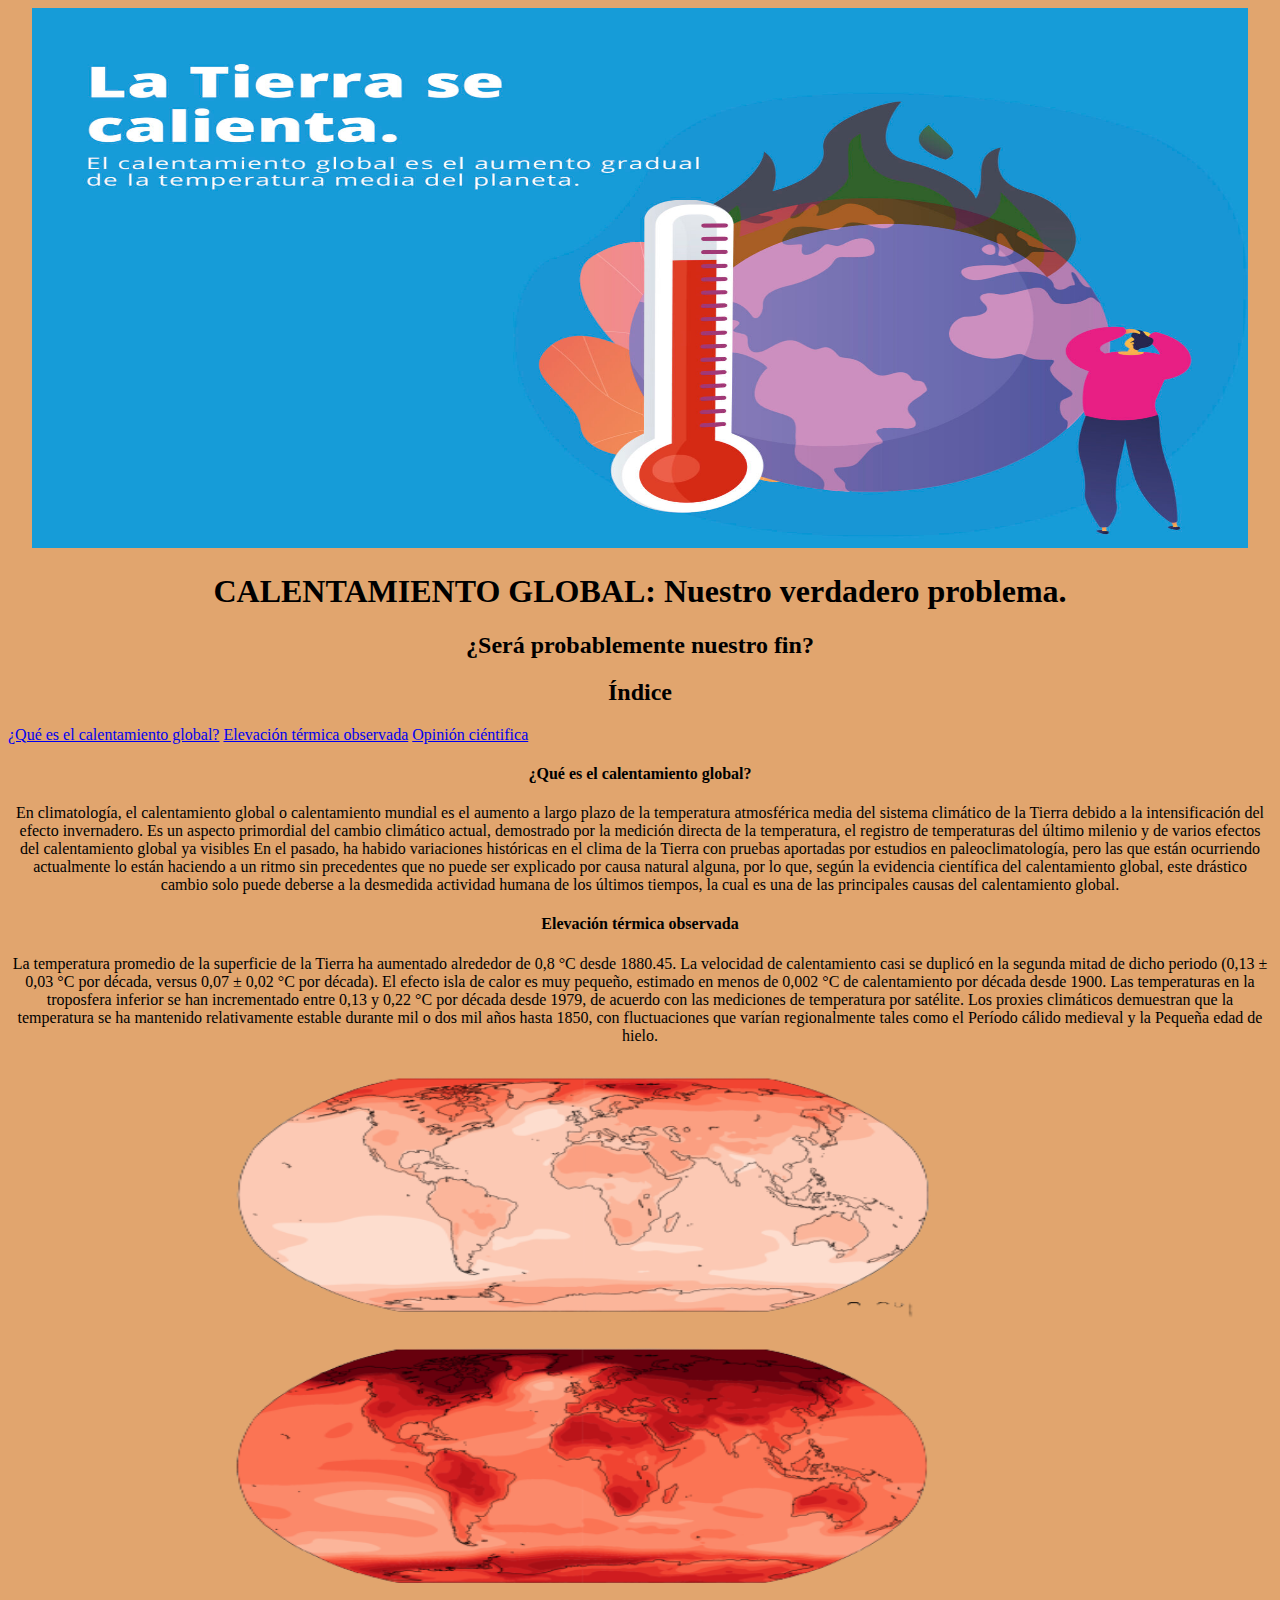
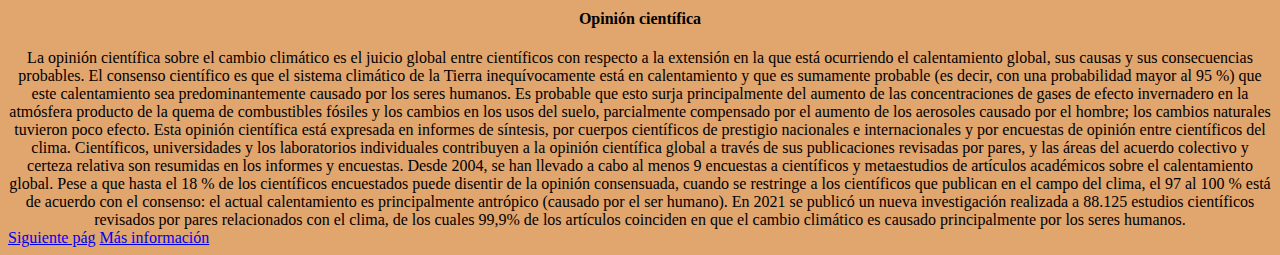
<file: Practicas_html/Calentamiento global/index.html>
<!DOCTYPE html>
<html lang="es">
<head>
    <meta charset="UTF-8">
    <meta http-equiv="X-UA-Compatible" content="IE=edge">
    <meta name="viewport" content="width=device-width, initial-scale=1.0">
    <title>Calentamiento global</title>
    <link rel="stylesheet" href="./css/estilos.css">
</head>
<body style="background-color: #E1A56E;">
    <header>
       <div class="fotos">
        <img style="height: 60vh; width: 95vw;" src=./img/header1.jpg alt="tierra_con_termometro">
       </div>

        <h1 id="Primer titulo"><strong>CALENTAMIENTO GLOBAL: Nuestro verdadero problema.</strong></h1>
        <h2>¿Será probablemente nuestro fin?</h2>
        <h2>Índice</h2>
        <nav>
            <span><a href="#calentamiento">¿Qué es el calentamiento global?</a></span>
            <span><a href="#Elevacion">Elevación térmica observada</a></span>
            <span><a href="#opinion">Opinión ciéntifica</a></span>
        </nav>

    </header>

    <main>
        <section>
            <h4 id="calentamiento">¿Qué es el calentamiento global?</h4>
            <article>En climatología, el calentamiento global o calentamiento mundial es el aumento a largo plazo de la temperatura atmosférica media del sistema climático de la Tierra debido a la intensificación del efecto invernadero. Es un aspecto primordial del cambio climático actual, demostrado por la medición directa de la temperatura, el registro de temperaturas del último milenio y de varios efectos del calentamiento global ya visibles En el pasado, ha habido variaciones históricas en el clima de la Tierra con pruebas aportadas por estudios en paleoclimatología, pero las que están ocurriendo actualmente lo están haciendo a un ritmo sin precedentes que no puede ser explicado por causa natural alguna, por lo que, según la evidencia científica del calentamiento global, este drástico cambio solo puede deberse a la desmedida actividad humana de los últimos tiempos, la cual es una de las principales causas del calentamiento global.</article>
        </section>
        <section>
            <h4 id="Elevacion">Elevación térmica observada</h4>
            <article>
                La temperatura promedio de la superficie de la Tierra ha aumentado alrededor de 0,8 °C desde 1880.45. La velocidad de calentamiento casi se duplicó en la segunda mitad de dicho periodo (0,13 ± 0,03 °C por década, versus 0,07 ± 0,02 °C por década). El efecto isla de calor es muy pequeño, estimado en menos de 0,002 °C de calentamiento por década desde 1900. Las temperaturas en la troposfera inferior se han incrementado entre 0,13 y 0,22 °C por década desde 1979, de acuerdo con las mediciones de temperatura por satélite. Los proxies climáticos demuestran que la temperatura se ha mantenido relativamente estable durante mil o dos mil años hasta 1850, con fluctuaciones que varían regionalmente tales como el Período cálido medieval y la Pequeña edad de hielo.
            </article>
            <div class="fotos">
                <img style="height: 60vh; width: 90vh;" src="./img/elevacion_termica.png" alt="elevacion">
            </div>
        </section>
        <section>
            <h4 id="opinion">Opinión científica</h4>
            <article>La opinión científica sobre el cambio climático es el juicio global entre científicos con respecto a la extensión en la que está ocurriendo el calentamiento global, sus causas y sus consecuencias probables. El consenso científico es que el sistema climático de la Tierra inequívocamente está en calentamiento y que es sumamente probable (es decir, con una probabilidad mayor al 95 %) que este calentamiento sea predominantemente causado por los seres humanos. Es probable que esto surja principalmente del aumento de las concentraciones de gases de efecto invernadero en la atmósfera producto de la quema de combustibles fósiles y los cambios en los usos del suelo, parcialmente compensado por el aumento de los aerosoles causado por el hombre; los cambios naturales tuvieron poco efecto.

            Esta opinión científica está expresada en informes de síntesis, por cuerpos científicos de prestigio nacionales e internacionales y por encuestas de opinión entre científicos del clima. Científicos, universidades y los laboratorios individuales contribuyen a la opinión científica global a través de sus publicaciones revisadas por pares, y las áreas del acuerdo colectivo y certeza relativa son resumidas en los informes y encuestas. Desde 2004, se han llevado a cabo al menos 9 encuestas a científicos y metaestudios de artículos académicos sobre el calentamiento global. Pese a que hasta el 18 % de los científicos encuestados puede disentir de la opinión consensuada, cuando se restringe a los científicos que publican en el campo del clima, el 97 al 100 % está de acuerdo con el consenso: el actual calentamiento es principalmente antrópico (causado por el ser humano). En 2021 se publicó un nueva investigación realizada a 88.125 estudios científicos revisados por pares relacionados con el clima, de los cuales 99,9% de los artículos coinciden en que el cambio climático es causado principalmente por los seres humanos.</article>
        </section>
        <nav>
            <span><a href="./segunda.html">Siguiente pág</a></span>
            <span><a href="https://es.wikipedia.org/wiki/Calentamiento_global" target="_blank">Más información</a></span>
        </nav>
    </main>

    <footer></footer>
</body>
</html>
</file>
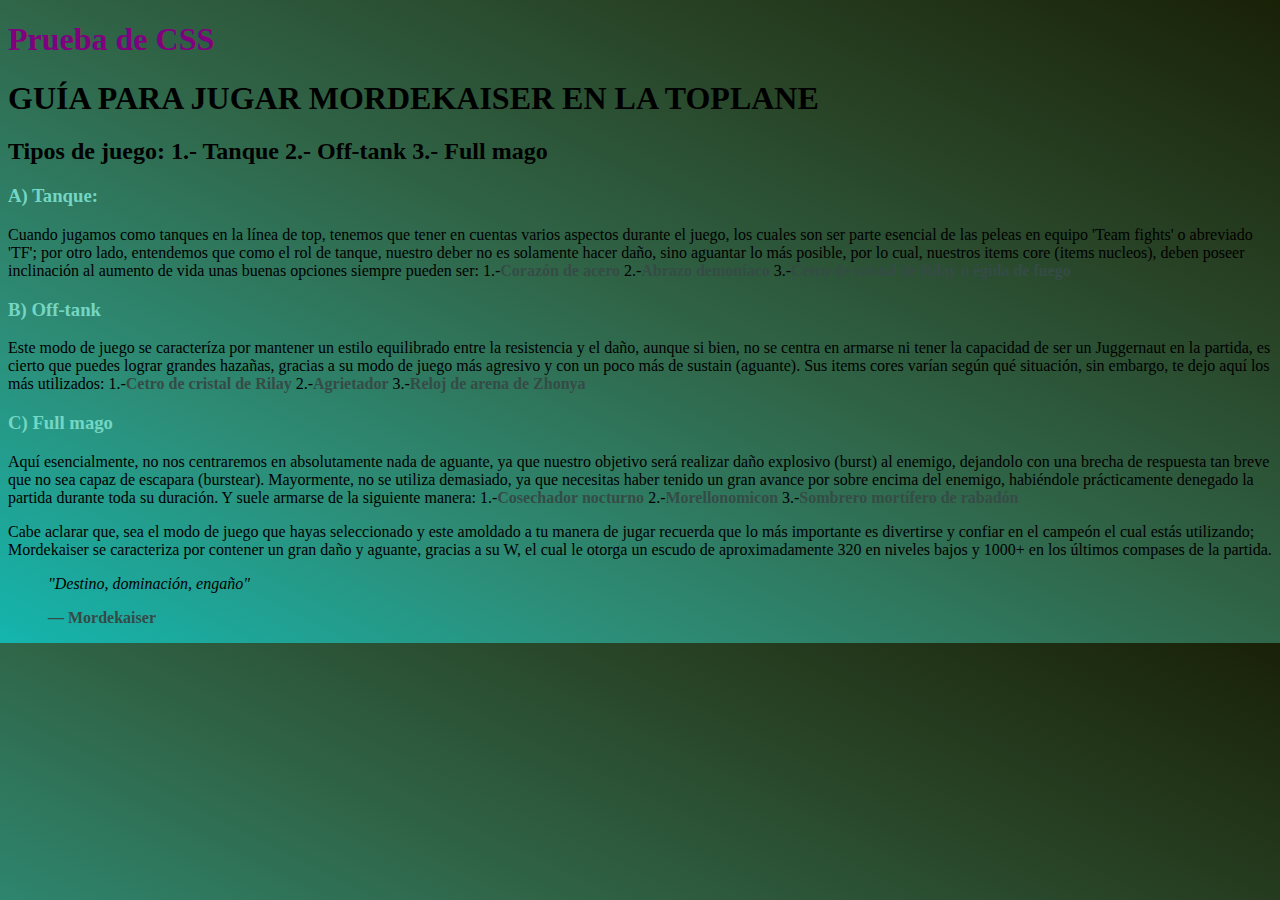
<file: Practicas_html/Desafio1 HTML5/index.html>
<!DOCTYPE html>
<html lang="es">
<head>
    <meta charset="UTF-8">
    <meta http-equiv="X-UA-Compatible" content="IE=edge">
    <meta name="viewport" content="width=device-width, initial-scale=1.0">
    <title>Desafio1 Gabriel A.</title>
    <style>
        h3{
            color: #74D6C3;
        }

        strong{
            color: #354B46;
        }
    </style>

    <link rel="stylesheet" href="./css/layout.css">

</head>
<body style="background-image: linear-gradient(to right top, #14b5ae, #2d8d77, #306649, #284225, #192107);">
<h1 id="probando">Prueba de CSS</h1>
<h1>GUÍA PARA JUGAR MORDEKAISER EN LA TOPLANE</h1>
<h2>Tipos de juego:
    1.- Tanque
    2.- Off-tank
    3.- Full mago
</h2>

<h3>A) Tanque:</h3>
<p>Cuando jugamos como tanques en la línea de top, tenemos que tener en cuentas varios aspectos
    durante el juego, los cuales son ser parte esencial de las peleas en equipo 'Team fights' o abreviado 'TF';
    por otro lado, entendemos que como el rol de tanque, nuestro deber no es solamente hacer daño, sino aguantar
    lo más posible, por lo cual, nuestros items core (items nucleos), deben poseer inclinación al aumento de vida
    unas buenas opciones siempre pueden ser:
    1.-<strong>Corazón de acero</strong>
    2.-<strong>Abrazo demoníaco</strong>
    3.-<strong>Cetro de cristal de Rilay o égida de fuego</strong>
</p>

<h3>B) Off-tank</h3>
<p>Este modo de juego se caracteríza por mantener un estilo equilibrado entre la resistencia y el daño,
    aunque si bien, no se centra en armarse ni tener la capacidad de ser un Juggernaut en la partida,
    es cierto que puedes lograr grandes hazañas, gracias a su modo de juego más agresivo y con un poco más
    de sustain (aguante). Sus items cores varían según qué situación, sin embargo, te dejo aquí los más utilizados:

    1.-<strong>Cetro de cristal de Rilay</strong>
    2.-<strong>Agrietador</strong>
    3.-<strong>Reloj de arena de Zhonya</strong>
</p>

<h3>C) Full mago</h3>

<p>Aquí esencialmente, no nos centraremos en absolutamente nada de aguante, ya que nuestro objetivo
    será realizar daño explosivo (burst) al enemigo, dejandolo con una brecha de respuesta tan breve
    que no sea capaz de escapara (burstear). Mayormente, no se utiliza demasiado, ya que necesitas haber
    tenido un gran avance por sobre encima del enemigo, habiéndole prácticamente denegado la partida durante
    toda su duración. Y suele armarse de la siguiente manera:

    1.-<strong>Cosechador nocturno</strong>
    2.-<strong>Morellonomicon</strong>
    3.-<strong>Sombrero mortífero de rabadón</strong>
</p>

<p>Cabe aclarar que, sea el modo de juego que hayas seleccionado y este amoldado a tu manera de jugar
    recuerda que lo más importante es divertirse y confiar en el campeón el cual estás utilizando;
    Mordekaiser se caracteriza por contener un gran daño y aguante, gracias a su W, el cual le otorga un escudo
    de aproximadamente 320 en niveles bajos y 1000+ en los últimos compases de la partida.
</p>


<blockquote>
    <p><em>"Destino, dominación, engaño"</em></p>
    <p><strong>— Mordekaiser</strong></p>
</blockquote>


</body>
</html>
</file>
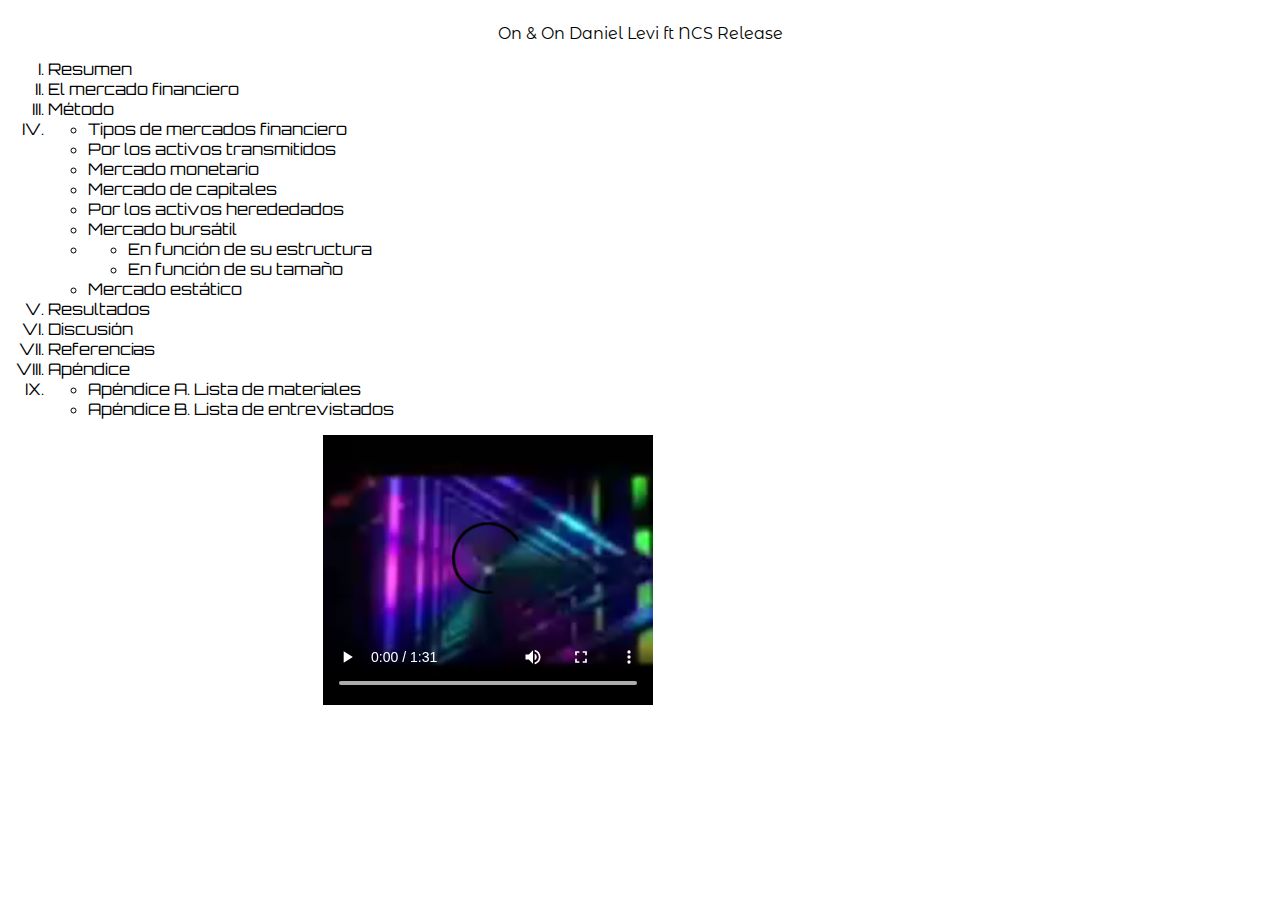
<file: Practicas_html/Tabla de contenido/index.html>
<!DOCTYPE html>
<html lang="es">
<head>
    <meta charset="UTF-8">
    <meta http-equiv="X-UA-Compatible" content="IE=edge">
    <meta name="viewport" content="width=device-width, initial-scale=1.0">
    <title>Tabla de contenido</title>
    <link rel="preconnect" href="https://fonts.googleapis.com">
    <link rel="preconnect" href="https://fonts.gstatic.com" crossorigin>
    <link href="https://fonts.googleapis.com/css2?family=Montserrat+Alternates&family=Orbitron&display=swap" rel="stylesheet">
    <link rel="stylesheet" href="./css/estilos.css">
</head>
<body>

    <div style="display: flex; justify-content: center;">
        <audio src="./audio/Cartoon - On _ On (feat. Daniel Levi) [NCS Release](MP3_70K).mp3" autoplay></audio>
    </div>
    <p style="text-align: center;">On & On Daniel Levi ft NCS Release</p>

    <div class="lista1">
        <ol>
            <li>Resumen</li>
            <li>El mercado financiero</li>
            <li>Método</li>
            <li>
                <ul>
                    <li>Tipos de mercados financiero</li>
                    <li>Por los activos transmitidos</li>
                    <li>Mercado monetario</li>
                    <li>Mercado de capitales</li>
                    <li>Por los activos herededados</li>
                    <li>Mercado bursátil</li>
                    <li>
                        <ul>
                            <li>En función de su estructura</li>
                            <li>En función de su tamaño</li>
                        </ul>
                    </li>
                    <li>Mercado estático</li>
                </ul>
            </li>
            <li>Resultados</li>
            <li>Discusión</li>
            <li>Referencias</li>
            <li>Apéndice</li>
            <li>
                <ul>
                    <li>Apéndice A. Lista de materiales</li>
                    <li>Apéndice B. Lista de entrevistados</li>
                </ul>
            </li>
        </ol>
    </div>
    
<div style="display: flex; justify-content: center; height: 30vh; width: 75vw;">
    <video src="./video/video_1.mp4" loop controls></video>
</div>


</body>
</html>
</file>
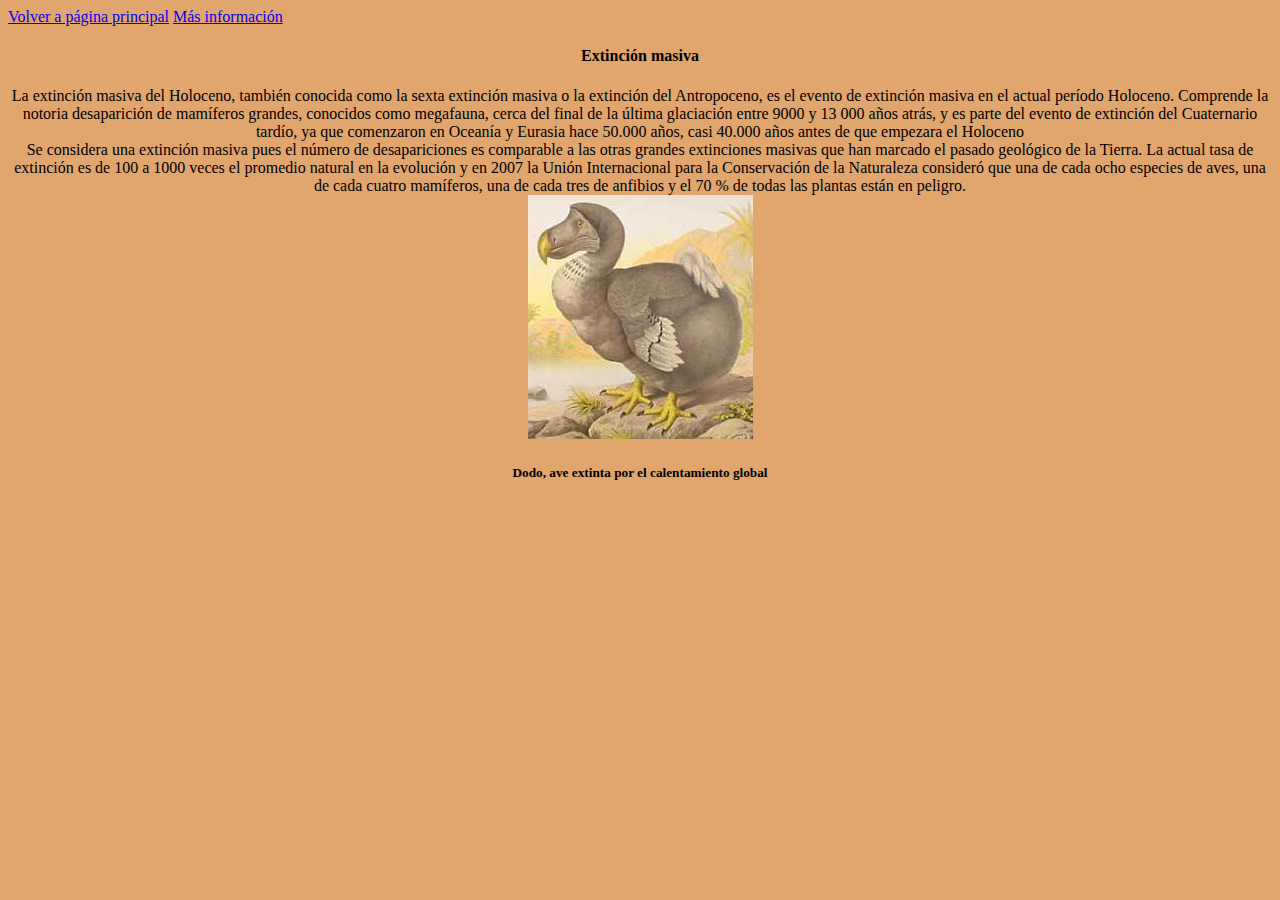
<file: Practicas_html/Calentamiento global/segunda.html>
<!DOCTYPE html>
<html lang="es">
<head>
    <meta charset="UTF-8">
    <meta http-equiv="X-UA-Compatible" content="IE=edge">
    <meta name="viewport" content="width=device-width, initial-scale=1.0">
    <title>Calentamiento global</title>
    <link rel="stylesheet" href="./css/estilos.css">
</head>
<body style="background-color: #E1A56E;">
    <header>
        <span><a href="./index.html">Volver a página principal</a></span>
        <span><a href="https://es.wikipedia.org/wiki/Calentamiento_global" target="_blank">Más información</a></span>
    </header>
    
    <main>
        <h4 id="extincion">Extinción masiva</h4>
        <section>
            <article>La extinción masiva del Holoceno, también conocida como la sexta extinción masiva o la extinción del Antropoceno, es el evento de extinción masiva en el actual período Holoceno.

            Comprende la notoria desaparición de mamíferos grandes, conocidos como megafauna, cerca del final de la última glaciación entre 9000 y 13 000 años atrás, y es parte del evento de extinción del Cuaternario tardío, ya que comenzaron en Oceanía y Eurasia hace 50.000 años, casi 40.000 años antes de que empezara el Holoceno
            </article>
            <article>
                Se considera una extinción masiva pues el número de desapariciones es comparable a las otras grandes extinciones masivas que han marcado el pasado geológico de la Tierra. La actual tasa de extinción es de 100 a 1000 veces el promedio natural en la evolución y en 2007 la Unión Internacional para la Conservación de la Naturaleza consideró que una de cada ocho especies de aves, una de cada cuatro mamíferos, una de cada tres de anfibios y el 70 % de todas las plantas están en peligro.
            </article>
            <div class="fotos">
                <img src="./img/dodo.jpeg" alt="dodo_extinto">
            </div>
            <h5>Dodo, ave extinta por el calentamiento global</h5>
        </section>
    </main>


    <footer></footer>

</body>
</html>
</file>
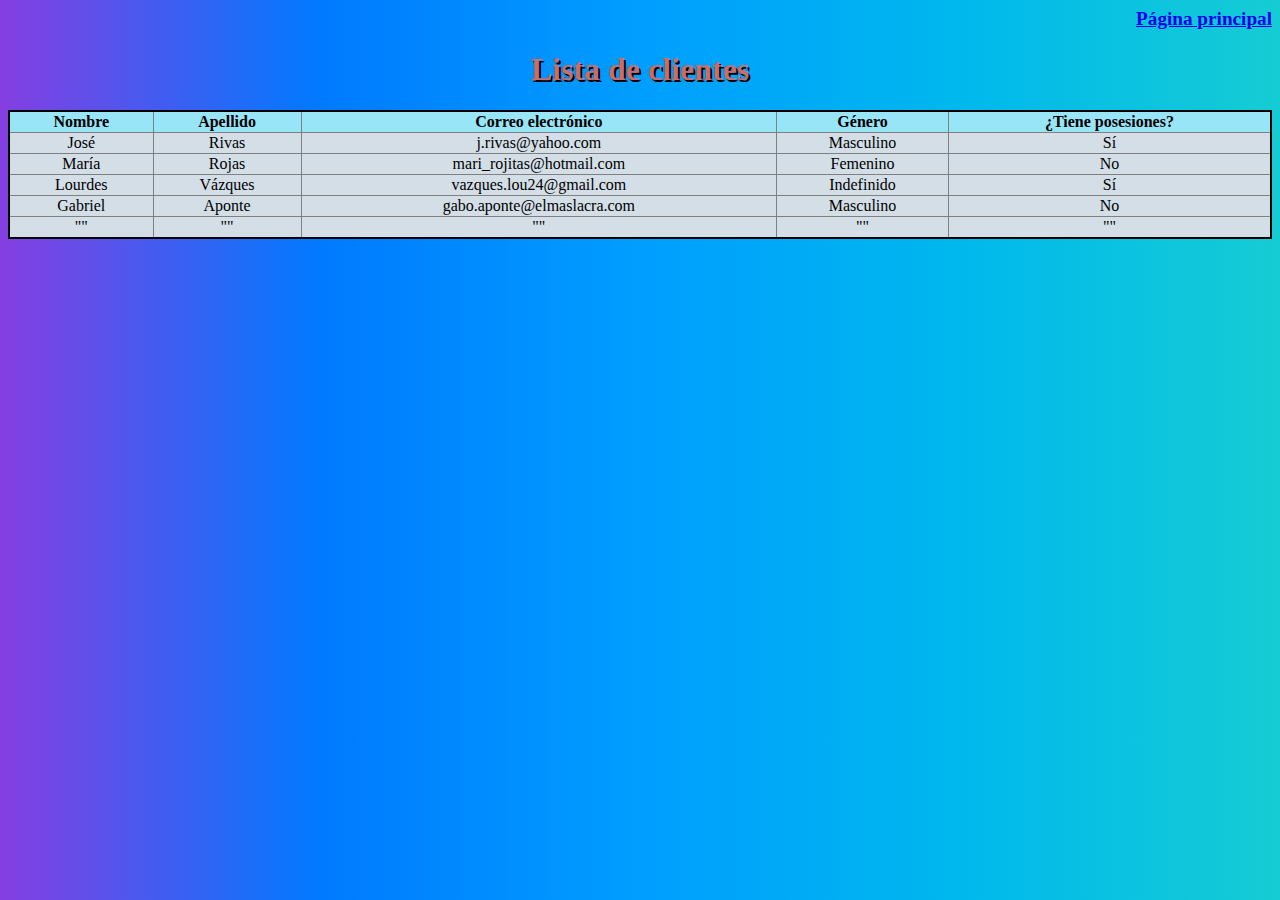
<file: Practicas_html/Registro de usuarios/clientes.html>
<!DOCTYPE html>
<html lang="es">
<head>
    <meta charset="UTF-8">
    <meta http-equiv="X-UA-Compatible" content="IE=edge">
    <meta name="viewport" content="width=device-width, initial-scale=1.0">
    <title>Clientes</title>
    <link rel="stylesheet" href="./css/layout.css">
</head>
<body>
    <header>
        <nav>
            <span><a href="index.html">Página principal</a></span>
        </nav>
    </header>

    <h1 id="titulo_lista1">Lista de clientes</h1>
    <table>
        <thead>
            <tr>
                <th>Nombre</th>
                <th>Apellido</th>
                <th>Correo electrónico</th>
                <th>Género</th>
                <th>¿Tiene posesiones?</th>
            </tr>
        </thead>
        <tbody>
            <tr>
                <td>José</td>
                <td>Rivas</td>
                <td>j.rivas@yahoo.com</td>
                <td>Masculino</td>
                <td>Sí</td>
            </tr>
            <tr>
                <td>María</td>
                <td>Rojas</td>
                <td>mari_rojitas@hotmail.com</td>
                <td>Femenino</td>
                <td>No</td>
            </tr>
            <tr>
                <td>Lourdes</td>
                <td>Vázques</td>
                <td>vazques.lou24@gmail.com</td>
                <td>Indefinido</td>
                <td>Sí</td>
            </tr>
            <tr>
                <td>Gabriel</td>
                <td>Aponte</td>
                <td>gabo.aponte@elmaslacra.com</td>
                <td>Masculino</td>
                <td>No</td>
            </tr>
            <tr>
                <td>""</td>
                <td>""</td>
                <td>""</td>
                <td>""</td>
                <td>""</td>
            </tr>
        </tbody>
    </table>
</body>
</html>
</file>
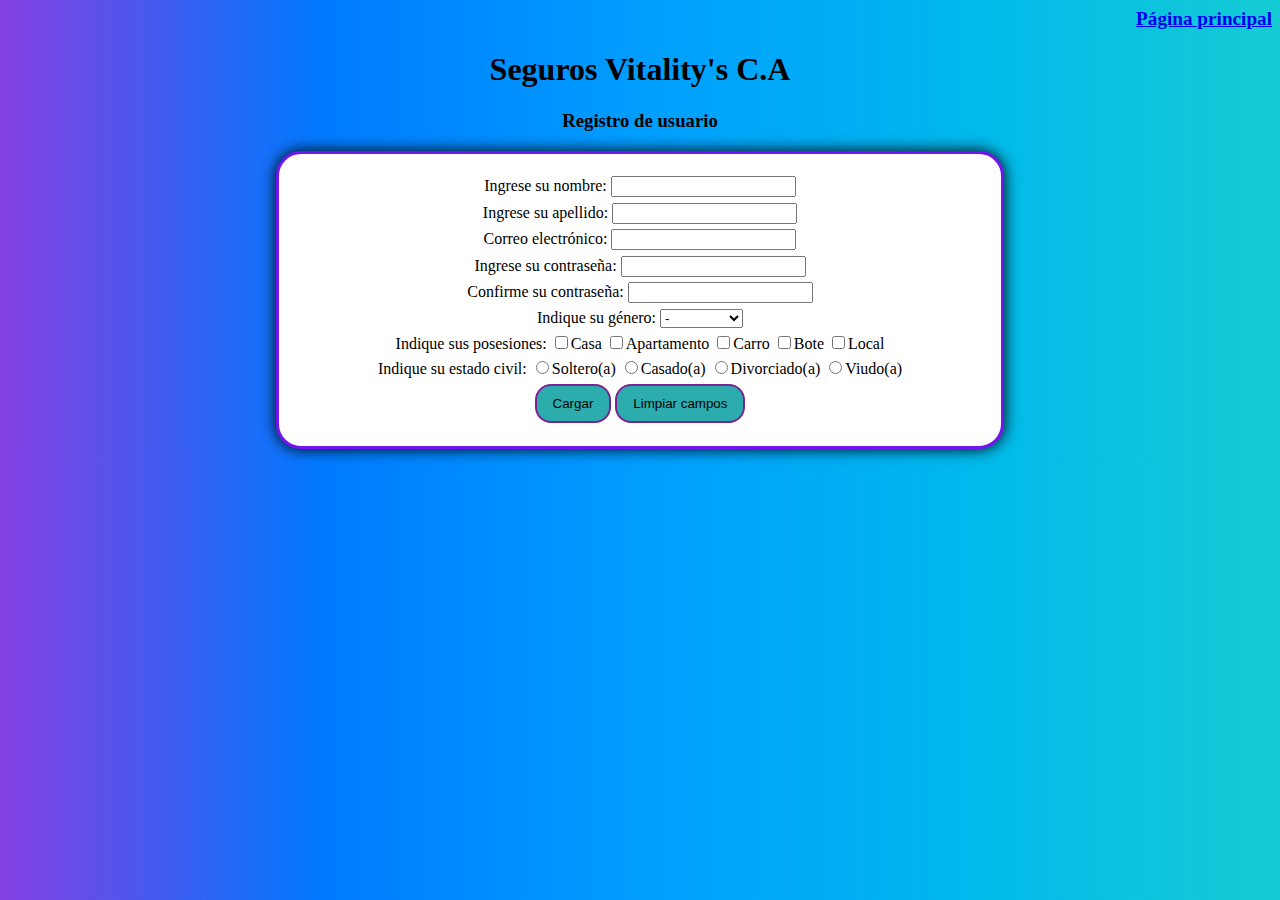
<file: Practicas_html/Registro de usuarios/register.html>
<!DOCTYPE html>
<html lang="es">
<head>
    <meta charset="UTF-8">
    <meta http-equiv="X-UA-Compatible" content="IE=edge">
    <meta name="viewport" content="width=device-width, initial-scale=1.0">
    <title>Registrarse!</title>
    <link rel="stylesheet" href="./css/layout.css">
</head>
<body>
    <header>
        <nav>
            <span><a href="index.html">Página principal</a></span>
        </nav>
        <h1>Seguros Vitality's C.A</h1>
        <h3>Registro de usuario</h3>
    </header>
    <main id="mainRegister">
            <form name="registro_clts" action="" method="POST">
                <div>
                    <label for="nombre">Ingrese su nombre:</label>
                    <input id="nombre" type="text" required>                 
                </div>

                <div>
                    <label for="apellido">Ingrese su apellido:</label>
                    <input type="text" name="apellido" id="apellido" maxlength="10">
                </div>
                <div>
                    <label for="clts_email">Correo electrónico:</label>
                    <input type="email" name="correo" id="clts_email" required>
                </div>
                <div>
                    <label for="password">Ingrese su contraseña:</label>
                    <input type="password" id="password" required>
                </div>
                <div>
                    <label for="confirm_pass">Confirme su contraseña:</label>
                    <input type="password" id="confirm_pass" required>
                </div>
                <div>
                    Indique su género:
                    <select id="sexo" name="Sexo" required>
                        <option value="0">-</option>
                        <option value="1">Masculino</option>
                        <option value="2">Femenino</option>
                        <option value="3">Indefinido</option>
                    </select>
                </div>
                <div>
                    Indique sus posesiones:
                    <input type="checkbox" name="articulos" value="1">Casa
                    <input type="checkbox" name="articulos" value="2">Apartamento
                    <input type="checkbox" name="articulos" value="3">Carro
                    <input type="checkbox" name="articulos" value="4">Bote
                    <input type="checkbox" name="articulos" value="5">Local
                </div>
                <div>
                    Indique su estado civil:
                    <input type="radio" name="estado_civil" value="1">Soltero(a)
                    <input type="radio" name="estado_civil" value="2">Casado(a)
                    <input type="radio" name="estado_civil" value="3">Divorciado(a)
                    <input type="radio" name="estado_civil" value="4">Viudo(a)
                </div>
                <div>
                    <input type="submit" value="Cargar" name="enviar">
                    <input type="reset" value="Limpiar campos">
                </div>
            </form>
    </main>
</body>
</html>
</file>
<file: Practicas_html/Calentamiento global/css/estilos.css>
*{
    font-family: 'Segoe UI';
}
#href1{
    text-align: center;
}
.fotos{
    text-align: center;
}

h1, h2, h4, h5{
    text-align: center;
}

article{
    text-align: center;
}
</file>
<file: Practicas_html/Desafio1 HTML5/css/layout.css>
#probando{

    color: purple;
}
</file>
<file: Practicas_html/Tabla de contenido/css/estilos.css>
*{
    font-family: 'Montserrat Alternates', sans-serif;
}

.lista1, li{
    font-family: 'Orbitron', sans-serif;
}

ul{
    list-style: circle;
}

ol{
    list-style: upper-roman;
}
</file>
<file: Practicas_html/Registro de usuarios/css/layout.css>
body{
    background-image: linear-gradient(to right, #853ee1, #007aff, #009eff, #00b8ed, #15ccd4);
}

/*Títulos y subtitulos*/
h1,h3{
    text-align: center;
}
#titulo_lista1{
    color: rgb(201, 108, 108);
    text-align: center;
    text-shadow: 2px 2px black;
}
#titulo_1{
    font-family: 'Caveat', cursive;
}
/*Párrafos*/
p{
    font-family: 'Crimson Text', serif;
    text-align: center;
    font-size: large;
}

/*Diseño de tabla*/
table{
    width: 100%;
    border: 2px solid black;
    border-collapse: collapse;
    padding: 25px;
}
th, td{
    border: 1px solid grey;
    text-align: center;
}
thead{
    background: rgb(153, 229, 248);
}
td{
    background-color: rgb(211, 222, 231);
}

/*anchords*/
a{
    display: flex;
    justify-content: right;
    font-weight: bold;
    font-size: larger;
}

/*Formularios*/
#mainRegister{
    display: flex;
    justify-content: center;
}
form[name="registro_clts"]{
    background-color: white;
    border: rgb(115, 21, 238) solid 3px;
    padding: 20px 45px;
    border-radius: 25px;
    box-shadow: 0 0 15px black;
    display: flex;
    flex-direction: column;
    justify-content: space-around;
    align-items: center;
    width: 50%;
    height: 28vh;
}
input[type="submit"]{
    background-color: rgb(44, 172, 172);
    color: black;
    padding: 10px 16px;
    border: solid 2px rgba(129, 22, 143, 0.911);
    border-radius: 16px;
    cursor: pointer;
}
input[type="reset"]{
    background-color: rgb(44, 172, 172);
    color: black;
    padding: 10px 16px;
    border: solid 2px rgba(129, 22, 143, 0.911);
    border-radius: 16px;
    cursor: pointer;
}
</file>
